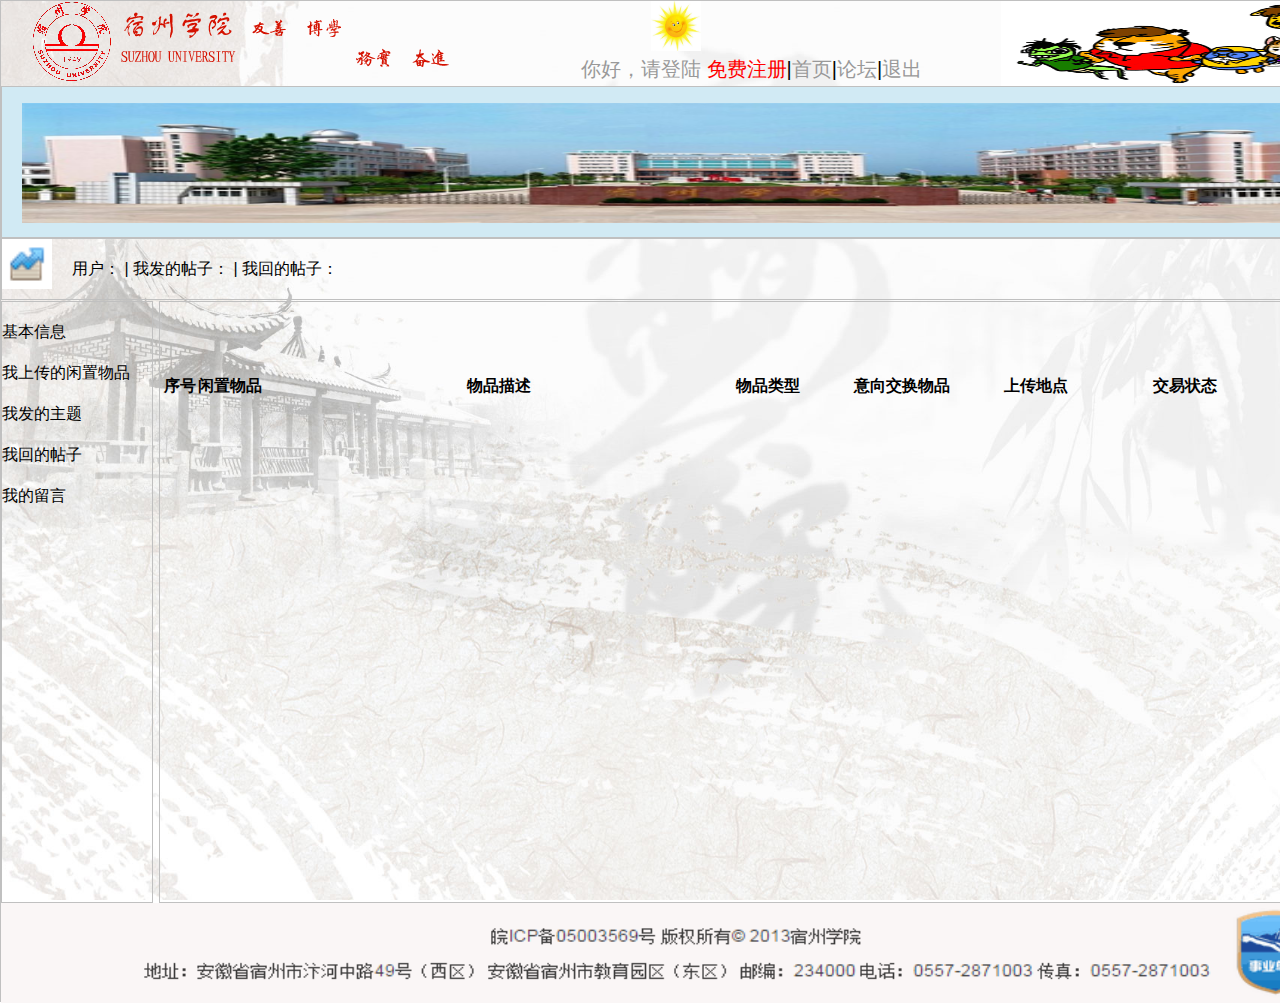
<file: src/main/resources/static/home.html>
<!DOCTYPE html>
<html lang="en">
<head>
    <meta charset="UTF-8">
    <title>宿州学院闲置物品交易商城</title>
    <link rel="stylesheet" href="home/css/home.css">
</head>
<meta http-equiv="Access-Control-Allow-Origin" content="*" />
<style>
    table tbody {
        text-align: center;
        width:1339px;
        display:block;
        overflow-y:scroll;
        height: 500px;
    }
    table thead,th tbody tr {
        display:table;
        table-layout:fixed;
    }
</style>
<body>
<div class="container">
    <div class="head"></div>
    <div class="middle">
        <!--图片位置-->
        <div class="top_3">
            <img src="tribune/img/school.png" style="height: 120px; margin-top:16px;width:1460px;margin-left: 20px">
        </div>
        <div class="top_4">
            <div style="float: left"><img src="tribune/img/title.png" style="width:50px;height: 50px"></div>
            <div class="test">用户：<span class="num1"></span>      |       我发的帖子：<span class="num2"></span>        |       我回的帖子：<span class="num3"></span> </div>
        </div>
    </div>
    <div class="content">
        <div class="left">
            <div class="info" id="info1" style="cursor: pointer;">基本信息</div>
            <div class="info" id="info2" style="cursor: pointer;">我上传的闲置物品</div>
            <div class="info" id="info3" style="cursor: pointer;">我发的主题</div>
            <div class="info" id="info4" style="cursor: pointer;">我回的帖子</div>
            <div class="info" id="info5" style="cursor: pointer;">我的留言</div>
        </div>
        <div class="right">
            <div class="right_top">
                <div class="upload" style="float: left;margin-left: 1150px;cursor: pointer;"><img src="home/img/upload.png"></div>
                <div class="excel" style="float: left;margin-left: 60px;cursor: pointer;"><a class="excel" href=""><img src="home/img/excel.png" class="aimg"></a></div>
            </div>
            <div class="right_button" style="margin-top: 20px">
                <table>
                    <thead><th>序号</th><th>闲置物品</th><th style="width:470px">物品描述</th><th>物品类型</th><th style="width: 200px">意向交换物品</th><th>上传地点</th><th style="width: 230px">交易状态</th><th>上传时间</th></thead>
                    <tbody class="homeList"></tbody>
                </table>
            </div>
        </div>
    </div>

    <div class="button"><img src="index/img/button.png" style="width: 100%;height: 100px"></div>


    <!--上传物品框-->
    <form id="form2">
    <div class="wp_detail">
        <div class="wp_detail_top">
            <div class="wp_detail_left" style="float: left">
                <input type="hidden" name="user_xh" class="xh">
                <div class="list_name">上传物品：<input type="text" name="scwp" style="margin-left: 40px" class="text1"></div>
                <div class="list_name">物品类型：<select name="wplx" style="margin-left: 40px" class="text2"><option>娱乐用品</option><option>生活用品</option><option>学习用品</option></select></div>
                <div class="list_name">意向交换物品：<input type="text" name="yxjhwp" class="text3"></div>
                <div class="list_name">上传地点：<input type="text" name="scdd" style="margin-left: 40px" class="text4"></div>
                <div class="list_name">上传物品描述：<textarea style="width:250px;height: 30px" name="wpms" class="text5"></textarea> </div>
            </div>
            <div class="wp_detail_right" style="float: left">
                <input type="file" name="file" class="text6">
            </div>
        </div>
        <div class="wp_detail_button" style="float:left;">
            备注:
            <textarea style="width:790px;height: 210px" name="bz" class="text7"></textarea>
        </div>
        <div><input type="reset" style="float: left;width: 60px;height: 45px"></div>
        <div class="wp_button" style="float:left;"><img src="home/img/button.png" style="cursor: pointer;"></div>
        <div><img src="tribune/img/delete.png" class="del" style="float: right;cursor: pointer;"></div>
    </div>
    </form>
</div>
</body>
<script src="index/js/jquery-3.2.1.min.js"></script>
<script src="top/js/top.js"></script>
<script src="home/js/home.js"></script>
<script>
    $('.head').load("top.html");
</script>
</html>
</file>
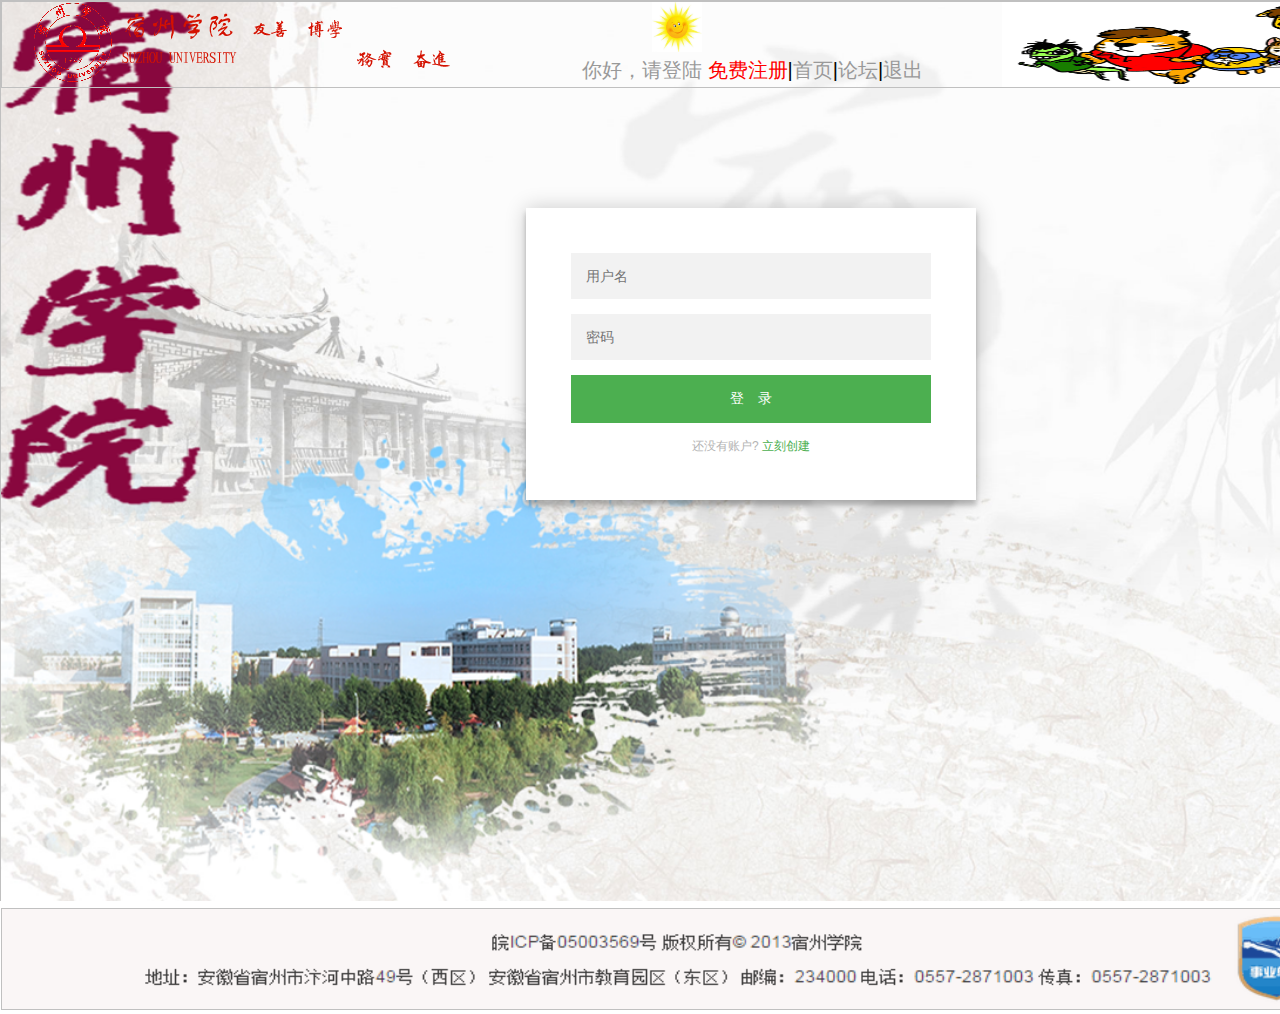
<file: src/main/resources/static/login.html>
<!DOCTYPE html>
<html lang="zh">
<head>
    <meta charset="UTF-8">
    <meta http-equiv="X-UA-Compatible" content="IE=edge,chrome=1">
    <meta name="viewport" content="width=device-width, initial-scale=1.0">
    <title>宿州学院闲置物品交易商城</title>
    <link rel="stylesheet" href="login/css/login.css">
</head>
<body>
<div class="htmleaf-container">
    <!--头部位置-->
    <div class="head">

    </div>
    <div id="wrapper" class="login-page">
        <div id="login_form" class="form">
            <form class="register-form">
                <input type="text" placeholder="用户名" id="r_user_name"/>
                <input type="password" placeholder="密码" id="r_password" />
                <input type="text" placeholder="电子邮件" id="r_emial"/>
                <button id="create">创建账户</button>
                <p class="message">已经有了一个账户? <a href="#">立刻登录</a></p>
            </form>
            <form class="login-form">
                <span class="msg" style="color: red"></span>
                <input type="text" placeholder="用户名" id="user_name"/>
                <input type="password" placeholder="密码" id="password"/>
                <button id="login">登　录</button>
                <p class="message">还没有账户? <a href="#">立刻创建</a></p>
            </form>
        </div>
    </div>
    <div class="button"><img src="login/img/button.png" style="width: 100%;height: 100px; border: 1px solid silver;"></div>
</div>

<script src="index/js/jquery-3.2.1.min.js" type="text/javascript"></script>
<script src="top/js/top.js"></script>
<script src="login/js/login.js"></script>
<script>
    $('.head').load("top.html")
</script>
<script type="text/javascript">
    function check_login()
    {
        var name=$("#user_name").val();
        var pass=$("#password").val();
        if(name=="sc.chinaz.com" && pass=="sc.chinaz.com")
        {
            alert("登录成功！");
            $("#user_name").val("");
            $("#password").val("");

        }
        else
        {
            $("#login_form").removeClass('shake_effect');
            setTimeout(function()
            {
                $("#login_form").addClass('shake_effect')
            },1);
        }
    }
    function check_register(){
        var name = $("#r_user_name").val();
        var pass = $("#r_password").val();
        var email = $("r_email").val();
        if(name!="" && pass=="" && email != "")
        {
            alert("注册成功！");
            $("#user_name").val("");
            $("#password").val("");
        }
        else
        {
            $("#login_form").removeClass('shake_effect');
            setTimeout(function()
            {
                $("#login_form").addClass('shake_effect')
            },1);
        }
    }
    $(function(){
        $("#create").click(function(){
            check_register();
            return false;
        })
        $("#login").click(function(){
            check_login();
            return false;
        })
        $('.message a').click(function () {
            $('form').animate({
                height: 'toggle',
                opacity: 'toggle'
            }, 'slow');
        });
    })
</script>
</body>
</html>
</file>
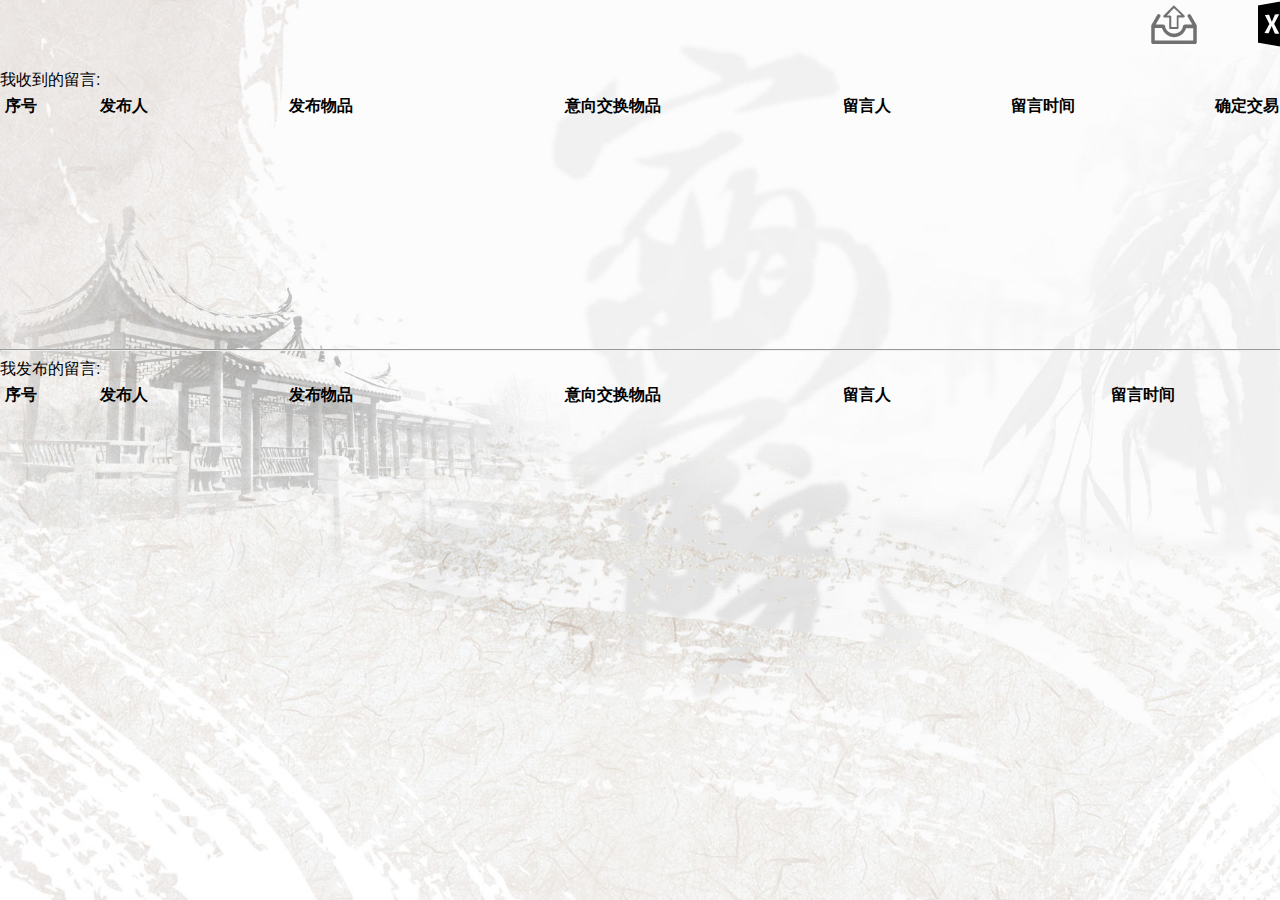
<file: src/main/resources/static/myLy.html>
<!DOCTYPE html>
<html lang="en">
<link rel="stylesheet" href="home/css/home.css">
<style>
    table tbody {
        text-align: center;
        width:1339px;
        display:block;
        overflow-y:scroll;
        height: 222px;
    }

    table thead,th tbody tr {
        display:table;
        table-layout:fixed;
    }
</style>
<body>
<div class="right_top">
    <div class="upload" style="float: left;margin-left: 1150px;cursor: pointer;"><img src="home/img/upload.png"></div>
    <div class="excel" style="float: left;margin-left: 60px;cursor: pointer;"><img src="home/img/excel.png"></div>
</div>
<div class="right_button" style="margin-top: 20px">
    我收到的留言:
    <div class="toLy" style="width: 100%;height: 250px">
        <table>
            <thead><th >序号</th><th style="width: 166px">发布人</th><th style="width: 220px">发布物品</th><th style="width: 355px">意向交换物品</th><th style="width: 145px">留言人</th><th style="width: 200px">留言时间</th><th style="width: 200px">确定交易</th></thead>
            <tbody class="toLyList"></tbody>
        </table>
    </div>
    <hr>
    我发布的留言:
    <div class="fromLy">
        <table>
            <thead><th >序号</th><th style="width: 166px">发布人</th><th style="width: 220px">发布物品</th><th style="width: 355px">意向交换物品</th><th style="width: 145px">留言人</th><th style="width: 400px">留言时间</th></thead>
            <tbody class="fromLyList" style="width: 100%;height: 260px;overflow:auto"></tbody>
        </table>
    </div>
    <div class="toLy"></div>
</div>
</body>
<script src="index/js/jquery-3.2.1.min.js"></script>
<script src="home/js/home.js"></script>
</html>
</file>
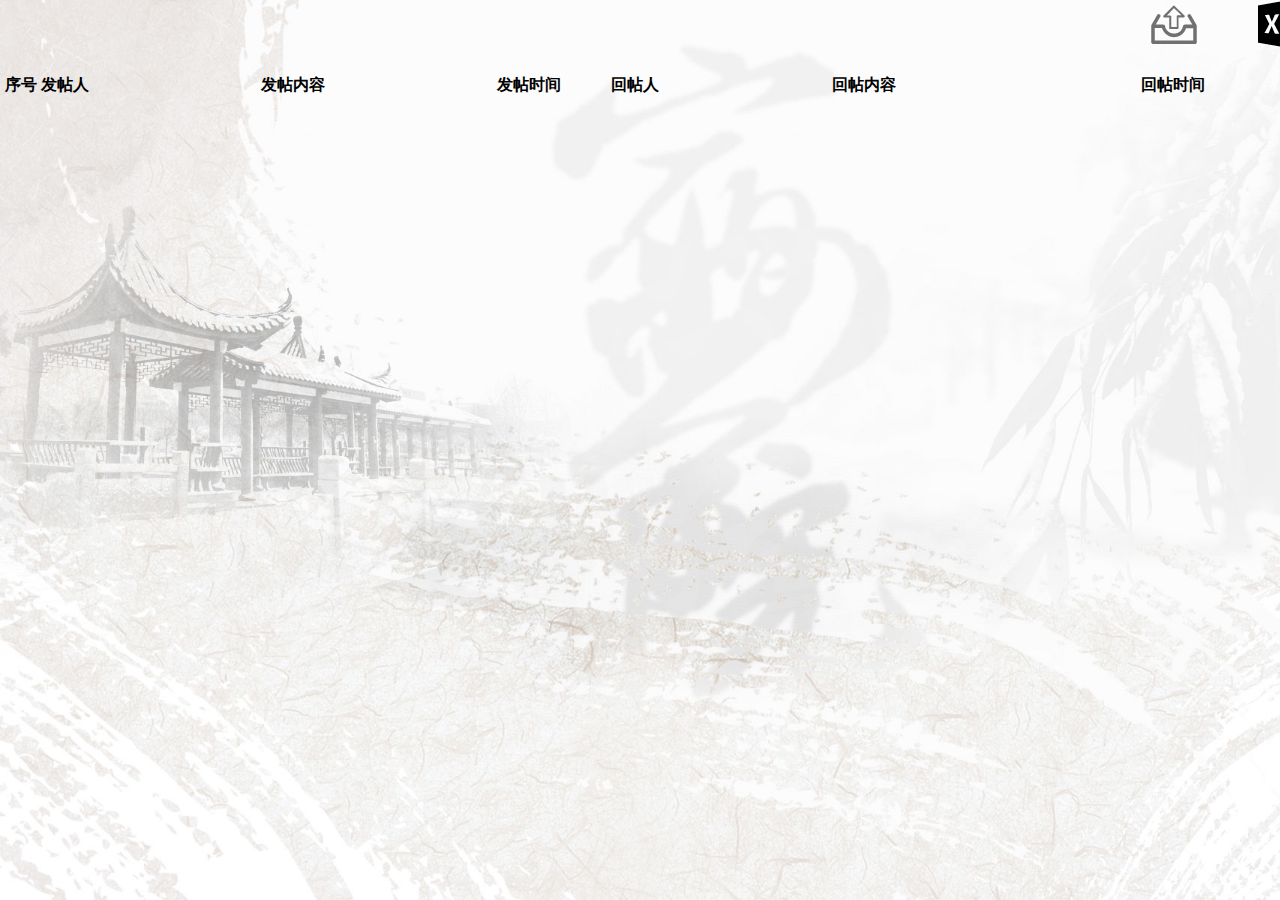
<file: src/main/resources/static/myReply.html>
<!DOCTYPE html>
<html lang="en">
<link rel="stylesheet" href="home/css/home.css">
<style>
    table tbody {
        text-align: center;
        width:1339px;
        display:block;
        overflow-y:scroll;
        height: 500px;
    }
    table thead,th tbody tr {
        display:table;
        table-layout:fixed;
    }
</style>
<body>
<div class="right_top">
    <div class="upload" style="float: left;margin-left: 1150px;cursor: pointer;"><img src="home/img/upload.png"></div>
    <div class="excel" style="float: left;margin-left: 60px;cursor: pointer;"><img src="home/img/excel.png"></div>
</div>
<div class="right_button" style="margin-top: 20px">
    <table>
        <thead><th>序号</th><th>发帖人</th><th style="width: 400px">发帖内容</th><th>发帖时间</th><th style="width:140px">回帖人</th><th style="width: 310px">回帖内容</th><th style="width:300px">回帖时间</th></thead>
        <tbody class="replyList"></tbody>
    </table>
</div>
</body>
<script src="index/js/jquery-3.2.1.min.js"></script>
<script src="home/js/home.js"></script>
</html>
</file>
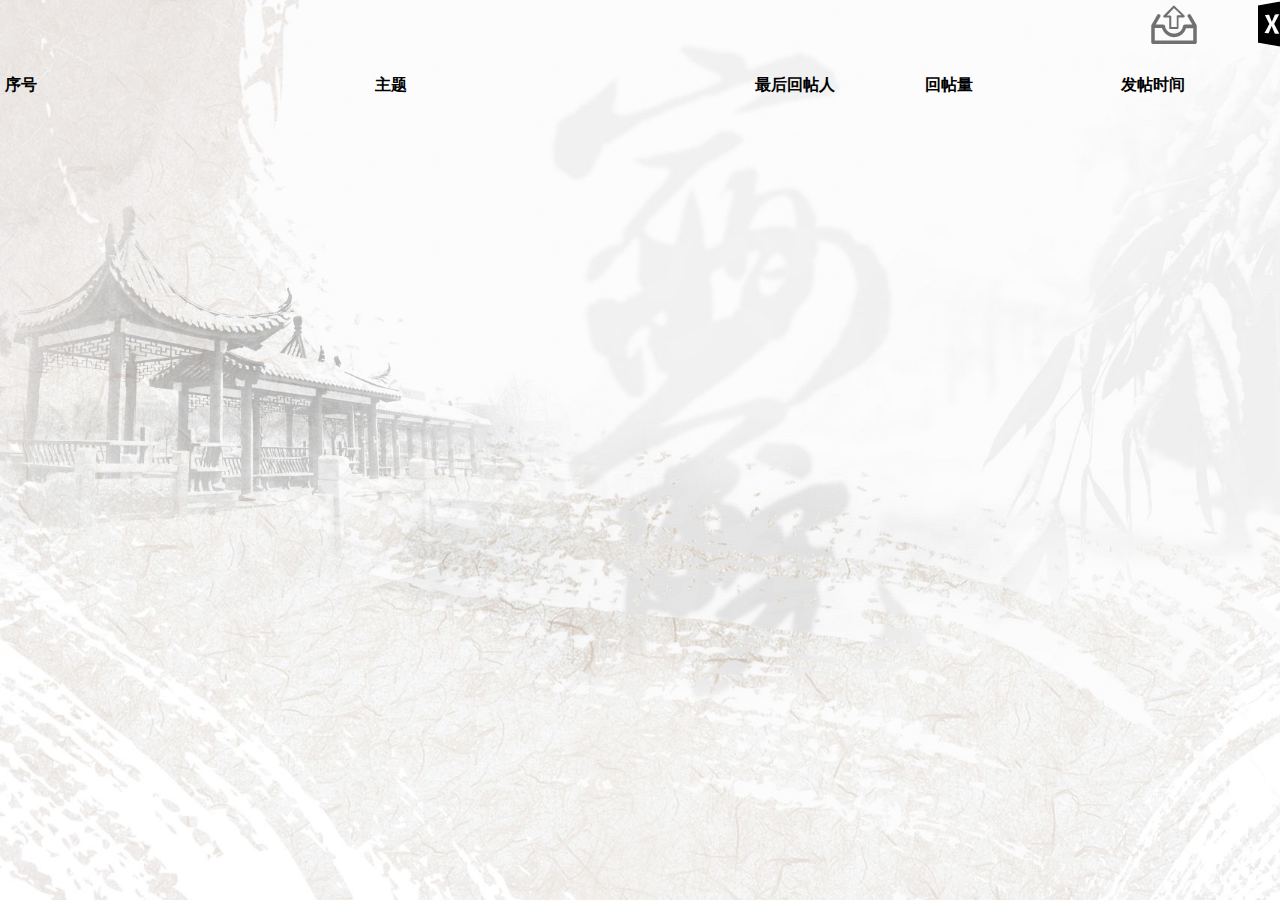
<file: src/main/resources/static/myTopic.html>
<!DOCTYPE html>
<html lang="en">
<link rel="stylesheet" href="home/css/home.css">
<style>
    table tbody {
        text-align: center;
        width:1339px;
        display:block;
        overflow-y:scroll;
        height: 500px;
    }
    table thead,th tbody tr {
        display:table;
        table-layout:fixed;
    }
</style>
<body>
<div class="right_top">
    <div class="upload" style="float: left;margin-left: 1150px;cursor: pointer;"><img src="home/img/upload.png"></div>
    <div class="excel" style="float: left;margin-left: 60px;cursor: pointer;"><img src="home/img/excel.png"></div>
</div>
<div class="right_button" style="margin-top: 20px">
    <table>
        <thead><th >序号</th><th style="width: 700px;">主题</th><th style="width:100px;">最后回帖人</th><th style="width:200px;">回帖量</th><th style="width: 200px;">发帖时间</th></thead>
        <tbody class="TopicList"></tbody>
    </table>
</div>
</body>
<script src="index/js/jquery-3.2.1.min.js"></script>
<script src="home/js/home.js"></script>
</html>
</file>
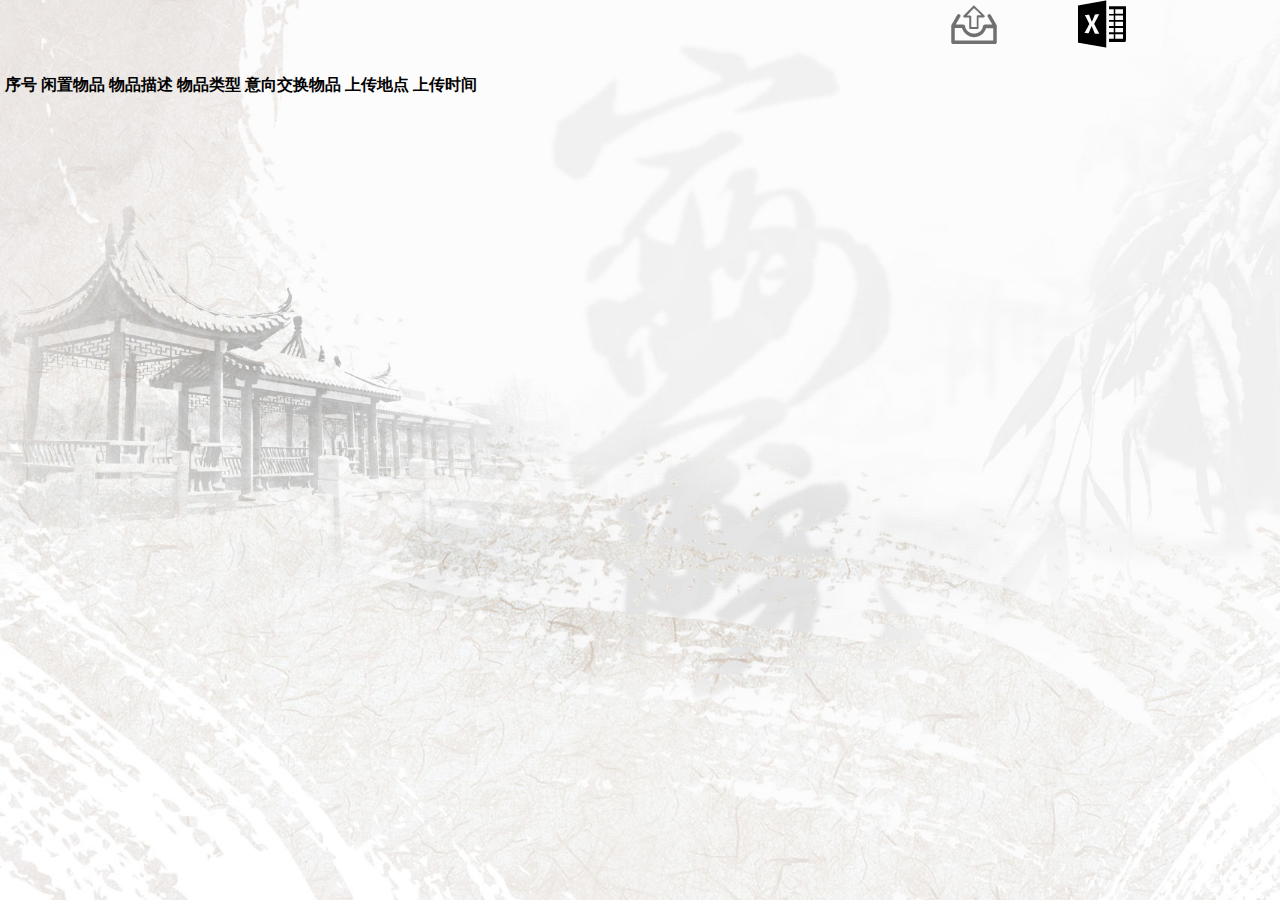
<file: src/main/resources/static/myWp.html>
<!DOCTYPE html>
<html lang="en">
<link rel="stylesheet" href="home/css/home.css">
<style>
    table tbody {
        text-align: center;
        width:1339px;
        display:block;
        overflow-y:scroll;
        height: 500px;
    }
    table thead,th tbody tr {
        display:table;
        table-layout:fixed;
    }
</style>
<body>
    <div class="right_top">
        <div class="upload" style="float: left;margin-left: 950px;cursor: pointer;"><img src="home/img/upload.png"></div>
        <div class="excel" style="float: left;margin-left: 80px;cursor: pointer;"><img src="home/img/excel.png"></div>
    </div>
    <div class="right_button" style="margin-top: 20px">
        <table>
            <thead><th>序号</th><th>闲置物品</th><th>物品描述</th><th>物品类型</th><th>意向交换物品</th><th>上传地点</th><th>上传时间</th></thead>
            <tbody class="homeList"></tbody>
        </table>
    </div>
</body>
<script src="index/js/jquery-3.2.1.min.js"></script>
<script src="home/js/home.js"></script>
</html>
</file>
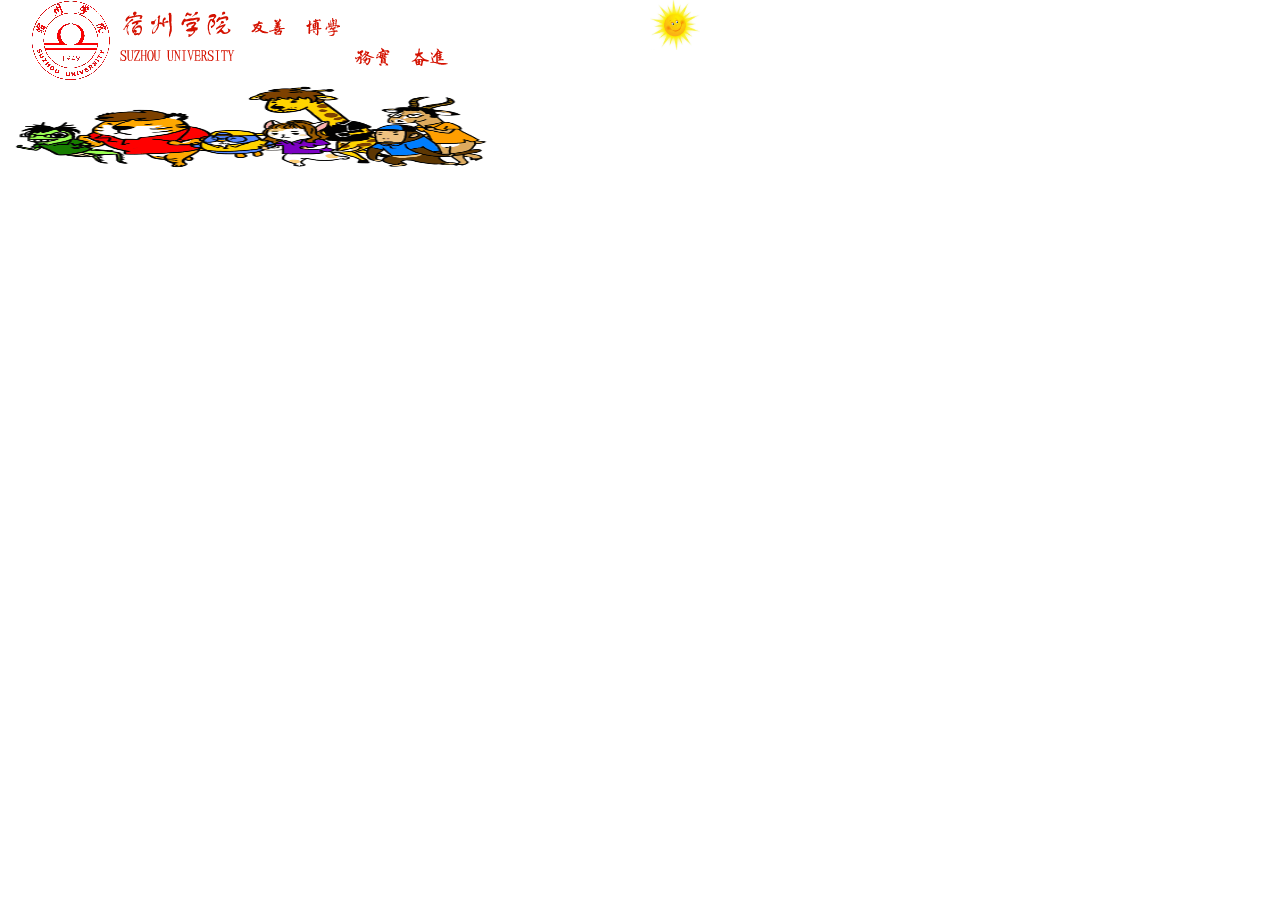
<file: src/main/resources/static/top.html>
<!DOCTYPE html>
<html lang="en">
<head>
    <meta charset="UTF-8">
    <title>宿州学院闲置物品交易商城</title>
    <link rel="stylesheet" href="top/css/top.css">
    <link rel="stylesheet" href="index/css/paging.css">
</head>
<body>
    <!--头部位置-->
    <div class="top">
        <div class="title"><img src="index/img/logo.png"></div>
        <div class="time">
            <div><img src="index/img/sun.jpg" style="width:50px;height: 50px;float: left;margin-left: 150px"></div>
            <div class="time1">
                <span class="topYear"></span>
                <span class="topTime titleStyle"></span>
            </div>
            <div class="time2">
                <script>
                    if(localStorage.getItem("name")==null){
                        var html='<a href="login.html">你好，请登陆</a> <a href="register.html" style="color: red">免费注册</a>|<a href="index.html">首页</a>|<a href="tribune.html">论坛</a>|<a href="login.html" class="exit">退出</a>'
                        $('.time2').html(html);
                    }else{
                        var html='<a href="#" style="margin-right: 20px">欢迎你，<span class="name"></span></a>                   <a href="index.html" style="margin-right: 10px">首页</a>|<a href="tribune.html" style="margin-right: 10px;margin-left: 10px">论坛</a>|<a href="home.html" style="margin-right: 10px;margin-left: 10px">我的</a>|<a style="margin-right: 10px;margin-left: 10px" href="login.html" class="exit">退出</a>'
                        $('.time2').html(html);
                    }
                </script>

            </div>
        </div>
        <div class="dtu"><img src="index/img/head.gif" style="width:500px;height: 85px"></div>
    </div>

</body>
<script src="index/js/jquery-3.2.1.min.js"></script>
<script src="index/js/paging.js"></script>
<script src="top/js/top.js"></script>
<script>
    $('.name').text(localStorage.getItem("name"))
</script>
</html>
</file>
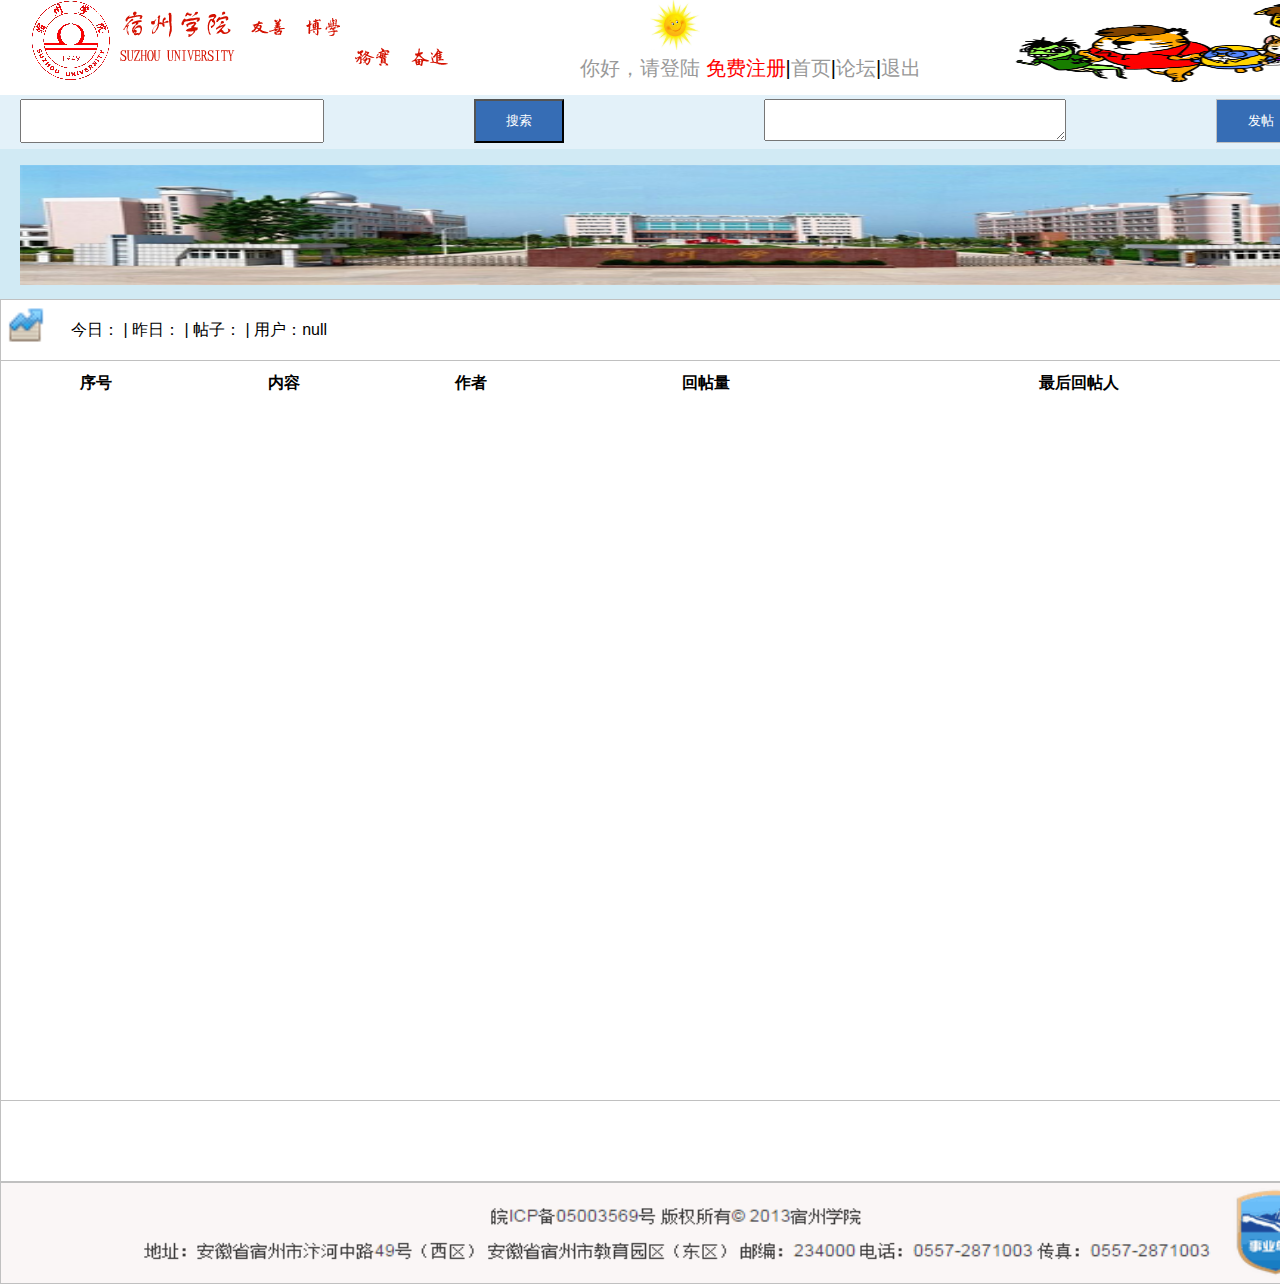
<file: src/main/resources/static/tribune.html>
<!DOCTYPE html>
<html lang="en">
<head>
    <meta charset="UTF-8">
    <title>宿州学院闲置物品交易商城</title>
    <link rel="stylesheet" href="tribune/css/tribune.css">
    <link rel="stylesheet" href="index/css/paging.css">
</head>
<body>
    <div class="container">
        <!--头部位置-->
        <div class="head"></div>
        <div class="middle">
            <!--图片位置-->
            <div class="top_1">
                <div class="top_2">
                    <div style="float: left" class="search_left"><input class="topicKey" type="text" style="width:300px;height: 40px;margin-left: 20px;margin-top: 4px"></div>
                    <div style="float: left" class="search_right"><input class="searchReply" type="submit" value="搜索" style="width:90px;height: 44px;margin-left: 150px;margin-top: 4px;background-color: #366DB5;color: white"></div>
                    <div style="float: left" class="search_left"><textarea class="area" style="width:300px;height: 40px;margin-left: 200px;margin-top: 4px"></textarea></div>
                    <div style="float: left" class="search_right"><input class="topic" type="submit" value="发帖" style="width:90px;height: 44px;margin-left: 150px;margin-top: 4px;background-color: #366DB5;color: white"></div>
                </div>
                <div class="top_3">
                    <img src="tribune/img/school.png" style="height: 120px; margin-top:16px;width:1460px;margin-left: 20px">
                </div>
                <div class="top_4">
                    <div style="float: left"><img src="tribune/img/title.png" style="width:50px;height: 50px"></div>
                    <div class="test">今日：<span class="num1"></span>      |       昨日：<span class="num2"></span>        |       帖子：<span class="num3"></span>     |     用户：<span class="num4">lisi</span></div>
                </div>
            </div>
            <!--中间位置-->
            <div class="location">
                <div class="topic">
                    <table style="width:100%">
                        <th>序号</th><th>内容</th><th>作者</th><th>回帖量</th><th>最后回帖人</th><th>回帖</th>
                        <tbody class="list"></tbody>
                    </table>
                </div>
                <div class="page1">
                    <div id="page" class="page_div" style="float: right"></div>
                </div>
            </div>
        </div>
        <!--底部位置-->
        <div class="button"><img src="index/img/button.png" style="width: 100%;height: 100px; border: 1px solid silver;"></div>
    </div>

    <!--回帖框-->
    <div class="htk">
        <input type="hidden" class="ycxh">
        <div style="width:600px;height: 60px;color: hotpink;font-size: 40px">愉快的发帖吧-_-<span style="float:right;cursor: pointer;" class="del"><img src="tribune/img/delete.png"></span></div>
        <div class="ht_div"><textarea class="htnr" style="width:400px;height:200px"></textarea></div>
        <div class="ht_al"><input type="submit" class="ht" value="回帖" style="width:90px;height: 44px;margin-left: 150px;margin-top: 4px;background-color: #366DB5;color: white" ></div>
    </div>

</body>
<script src="index/js/jquery-1.11.3.min.js"></script>
<script src="index/js/paging.js"></script>
<script src="tribune/js/tribune.js"></script>
<script src="top/js/top.js"></script>
<!--<script>
    $('.head').load("top.html")
</script>-->
<script>
    $('.num4').text(localStorage.getItem("name"));
</script>
</html>
</file>
<file: src/main/resources/static/home/css/home.css>
html,body{
    width: 100%;
    height: 100%;
    min-width: 1366px;
    min-height: 768px;

}
body{
    margin: 0;
    background: url(../img/bg.jpg) left top no-repeat;
    background-size: cover;
    font-family: "Microsoft YaHei", "Segoe UI", "Lucida Grande", Helvetica, Arial, sans-serif, FreeSans, Arimo;
}
.container{
    width: 1500px;
    margin: 0 auto;
    border:1px silver solid;
}
.middle{
    width: 100%;
    height: 215px;
}
.top_3{
    width: 100%;
    height: 150px;
    background: #D1EAF4;
    border:1px silver solid;
}
.top_4{
    width: 100%;
    height: 60px;
    border: 1px silver solid;
    float: left;
}
.test{
    margin-left: 20px;
    margin-top: 20px;
    width:600px;
    height: 50px;
    float: left;
}
.top_5{
    height:50px;
    float: right;
    width: 500px;
}
.clock{
    height: 30px;
    margin-top: 20px;
}
.content{
    width: 100%;
    height: 600px;
}
.left{
    width:150px;
    height: 600px;
    border: 1px silver solid;
    float: left;
}
.info{
    width:160px;
    margin-top: 20px;
}
.right{
    width:1340px;
    height: 600px;
    float: right;
    border: 1px silver solid;
}
.right_top{
    width:1340px;
    height: 50px;
}
td{
    text-align: center;
    height: 40px;
}
.wp_detail{
    display: none;
    position: absolute;
    top:200px;
    left: 600px;
    z-index: 1000;
    width: 800px;
    height: 600px;
    border:1px silver solid;
    background: silver;
   // background-image: url("../img/sky.jpg");
}
.ck_wp{
    cursor: pointer;
}
.wp_detail_top{
    width: 660px;
    height: 300px;
}
.list_name{
    width: 420px;
    height: 55px;
    color: black;
    font-size: 20px;
    font-weight: bold;
}
.list_name input{
    width:250px;
    height: 35px;
}
.list_name select{
    width:250px;
    height: 35px;
}

.wp_detail_left{
    width: 500px;
    height: 300px;
    border: 1px white solid;
}
.wp_detail_right{
    float: right;
    width: 150px;
    height: 10px;
    margin-top: 240px;
}
.wp_detail_button{
    width: 795px;
    height: 240px;
    border: 1px white solid;
}
.wp_detail_button span{
    width: 660px;
    height: 90px;
    margin-top: 5px;
    text-align: left;
}
.wp_button{
    float: right;
}

/*我的信息配置*/
.allInfo{
    width:100%;
    height: 400px;
    border:1px solid silver;
    border-bottom: none;
}
.infoGs{
    width: 800px;
    height: 60px;
}
.infoGs input{
    margin-left: 100px;
    width: 400px;
    height: 40px;
}
.myInfo{
    width: 800px;
    height: 350px;
    float: left;
}
.myPhoto{
    float: left;
    width:300px;
    height: 350px;
}
.button{
    //margin-top: 200px;
    width: 100%;
    height: 100px;
}
</file>
<file: src/main/resources/static/login/css/login.css>
.head{
    width: 1500px;
    margin: 0 auto;
    border: 1px solid silver;
}
#wrapper{
    width: 1500px;
    margin: 0 auto;
    height: 700px;
}
.htmleaf-container{
    width: 1500px;
    height: 900px;
    margin: 0 auto;
    border: 1px solid silver;
    border-bottom: none;
}
.center{text-align: center;}
.login-page {
    width: 360px;
    padding: 8% 0 0;
    margin: auto;
}
.form {
    position: relative;
    z-index: 1;
    background: #FFFFFF;
    max-width: 360px;
    margin: 0 auto 100px;
    padding: 45px;
    text-align: center;
    box-shadow: 0 0 20px 0 rgba(0, 0, 0, 0.2), 0 5px 5px 0 rgba(0, 0, 0, 0.24);
}
.form input {
    font-family: "Roboto", sans-serif;
    outline: 0;
    background: #f2f2f2;
    width: 100%;
    border: 0;
    margin: 0 0 15px;
    padding: 15px;
    box-sizing: border-box;
    font-size: 14px;
}
.form button {
    font-family: "Microsoft YaHei","Roboto", sans-serif;
    text-transform: uppercase;
    outline: 0;
    background: #4CAF50;
    width: 100%;
    border: 0;
    padding: 15px;
    color: #FFFFFF;
    font-size: 14px;
    -webkit-transition: all 0.3 ease;
    transition: all 0.3 ease;
    cursor: pointer;
}
.form button:hover,.form button:active,.form button:focus {
    background: #43A047;
}
.form .message {
    margin: 15px 0 0;
    color: #b3b3b3;
    font-size: 12px;
}
.form .message a {
    color: #4CAF50;
    text-decoration: none;
}
.form .register-form {
    display: none;
}
.container {
    position: relative;
    z-index: 1;
    max-width: 300px;
    margin: 0 auto;
}
.container:before, .container:after {
    content: "";
    display: block;
    clear: both;
}
.container .info {
    margin: 50px auto;
    text-align: center;
}
.container .info h1 {
    margin: 0 0 15px;
    padding: 0;
    font-size: 36px;
    font-weight: 300;
    color: #1a1a1a;
}
.container .info span {
    color: #4d4d4d;
    font-size: 12px;
}
.container .info span a {
    color: #000000;
    text-decoration: none;
}
.container .info span .fa {
    color: #EF3B3A;
}
body {
    background: url(../img/bg.png) left top no-repeat;
    font-family: "Roboto", sans-serif;
    -webkit-font-smoothing: antialiased;
    -moz-osx-font-smoothing: grayscale;
}
.shake_effect{
    -webkit-animation-name: shake;
    animation-name: shake;
    -webkit-animation-duration: 1s;
    animation-duration: 1s;
}
@-webkit-keyframes shake {
    from, to {
        -webkit-transform: translate3d(0, 0, 0);
        transform: translate3d(0, 0, 0);
    }

    10%, 30%, 50%, 70%, 90% {
        -webkit-transform: translate3d(-10px, 0, 0);
        transform: translate3d(-10px, 0, 0);
    }

    20%, 40%, 60%, 80% {
        -webkit-transform: translate3d(10px, 0, 0);
        transform: translate3d(10px, 0, 0);
    }
}

@keyframes shake {
    from, to {
        -webkit-transform: translate3d(0, 0, 0);
        transform: translate3d(0, 0, 0);
    }

    10%, 30%, 50%, 70%, 90% {
        -webkit-transform: translate3d(-10px, 0, 0);
        transform: translate3d(-10px, 0, 0);
    }

    20%, 40%, 60%, 80% {
        -webkit-transform: translate3d(10px, 0, 0);
        transform: translate3d(10px, 0, 0);
    }
}
p.center{
    color: #fff;font-family: "Microsoft YaHei";
}
.button{
    width: 100%;
    height: 100px;
}
</file>
<file: src/main/resources/static/top/css/top.css>
body{
    margin: 0;
    background-size: cover;
    font-family: "Microsoft YaHei", "Segoe UI", "Lucida Grande", Helvetica, Arial, sans-serif, FreeSans, Arimo;
}
.top{
    margin: 0 auto;
    height:85px;
}
.title{
    width:500px;
    height:85px;
    float: left;
}
.dtu{
    width:500px;
    height:85px;
    float: left;
//background: url(../img/head.gif) left top no-repeat;
}
.time{
    height: 85px;
    width: 500px;
    float: left;
}
.time1{
    height: 40px;
    width: 240px;
    margin-left: 200px;
    margin-top: 10px;
}
.time2{
    height: 25px;
    width: 550px;
    font-size: 20px;
    margin-left: 80px;
    margin-top: 5px;
}
.time2 a{
    color: #999;
    text-decoration: none;
}
</file>
<file: src/main/resources/static/index/css/paging.css>
* {
	padding: 0;
	margin: 0;
}
/*
  * 外面盒子样式---自己定义
  */

.page_div {
	margin-top: 20px;
	margin-bottom: 20px;
	font-size: 15px;
	font-family: "microsoft yahei";
	color: #666666;
	margin-right: 10px;
	padding-left: 20px;
	box-sizing: border-box;
}
/*
 * 页数按钮样式
 */

.page_div a {
	min-width: 30px;
	height: 28px;
	border: 1px solid #dce0e0!important;
	text-align: center;
	margin: 0 4px;
	cursor: pointer;
	line-height: 28px;
	color: #666666;
	font-size: 13px;
	display: inline-block;
}

#firstPage,
#lastPage {
	width: 50px;
	color: #0073A9;
	border: 1px solid #0073A9!important;
}

#prePage,
#nextPage {
	width: 70px;
	color: #0073A9;
	border: 1px solid #0073A9!important;
}

.page_div .current {
	background-color: #0073A9;
	border-color: #0073A9;
	color: #FFFFFF;
}

.totalPages {
	margin: 0 10px;
}

.totalPages span,
.totalSize span {
	color: #0073A9;
	margin: 0 5px;
}
</file>
<file: src/main/resources/static/tribune/css/tribune.css>
html,body{
    width: 100%;
    height: 100%;
    min-width: 1366px;
    min-height: 768px;

}
body{
    margin: 0;
    background-size: cover;
    font-family: "Microsoft YaHei", "Segoe UI", "Lucida Grande", Helvetica, Arial, sans-serif, FreeSans, Arimo;
}
.container{
    width: 1500px;
    margin: 0 auto;
}
.head{
    height:100%;
}
.middle{
    width: 100%;
}
.top_2{
    margin-top: 10px;
    width: 100%;
    height: 54px;
    background: #E3F1F9;
}
.top_3{
    width: 100%;
    height: 150px;
    background: #D1EAF4;
}
.top_4{
    width: 100%;
    height: 60px;
    border: 1px silver solid;
    float: left;
}
.test{
    margin-left: 20px;
    margin-top: 20px;
    width:600px;
    height: 50px;
    float: left;
}
.topic{
    width: 100%;
    height: 800px;
    border: 1px solid silver;
}
tr{
    width:100%;
    height:40px
}
td{
    text-align: center;
}
.page1{
    width: 100%;
    height: 80px;
    border: 1px solid silver;
    border-top: none;
}
.htk{
    display: none;
    position: absolute;
    top:200px;
    left: 600px;
    z-index: 1000;
    width: 600px;
    height: 400px;
    border:1px silver solid;
    background-image: url("../img/sky.png");
}
.reply{
    cursor: pointer;
}
.ht_div{
    width:400px;
    height:200px;
    margin-left: 100px;
}
.ht_al{
    margin-top: 50px;
    margin-left: 350px;
}
</file>
